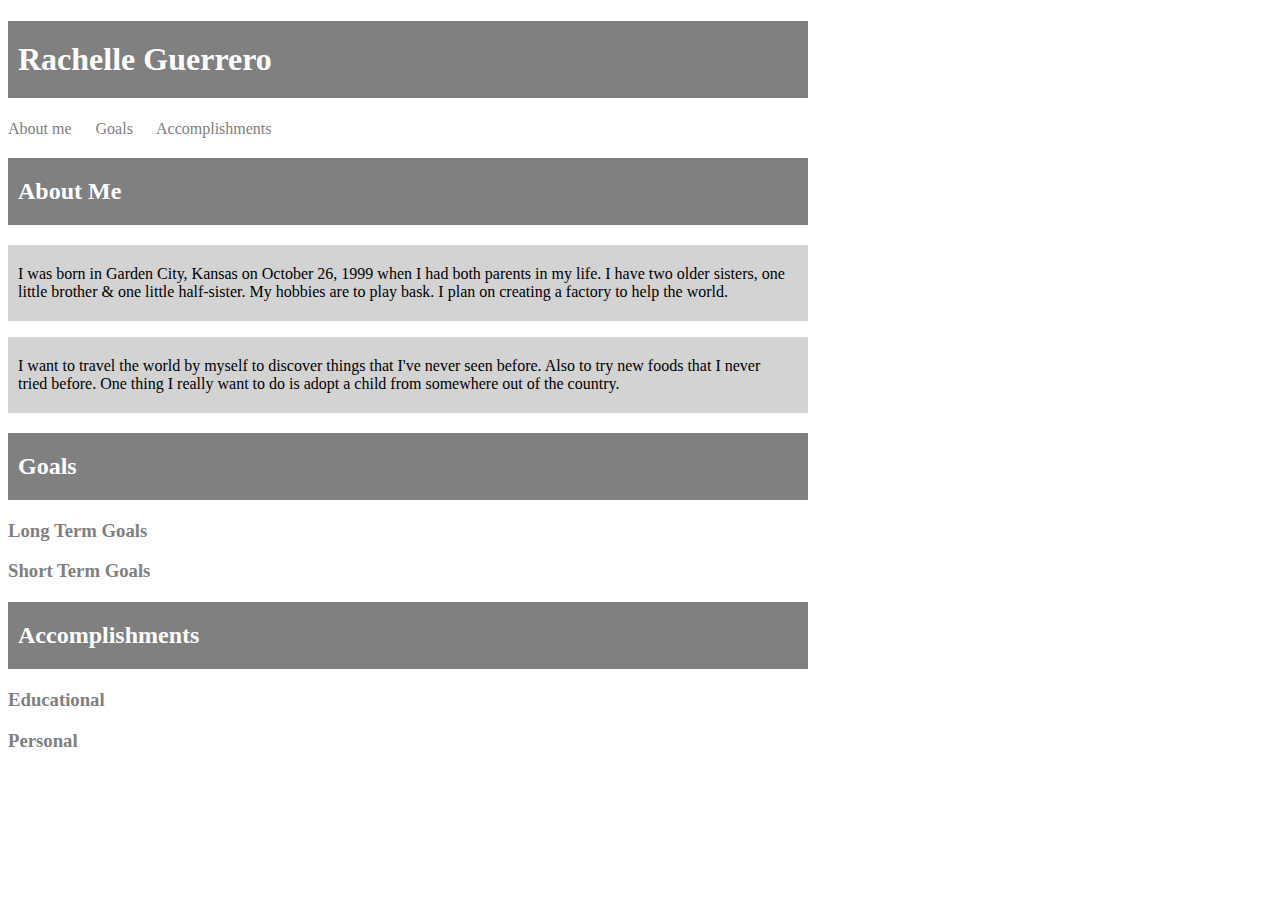
<file: index.html>
<!DOCTYPE html>
<html>
    <head>
        <title></title>
        <link rel="stylesheet"type="text/css" href="_css/main.css">
    </head>
    <body>
        <h1>Rachelle Guerrero</h1>
            <div id="nav">
                <a href="#aboutme">About me</a>
                <a href="#goals">Goals</a>
                <a href="#accomplishments">Accomplishments</a>
            </div>
            <h2  id="aboutme">About Me</h2>
                <p>I was born in Garden City, Kansas on October 26, 1999 when I had both parents in my life. I have two older sisters, one little brother & one little half-sister. My hobbies are to play bask. I plan on creating a factory to help the world.</p>
                <p>I want to travel the world by myself to discover things that I've never seen before. Also to try new foods that I never tried before. One thing I really want to do is adopt a child from somewhere out of the country.</p>
            <h2 id="goals">Goals</h2>
                <h3>Long Term Goals</h3>
                <h3>Short Term Goals</h3>
            <h2 id="accomplishemnts">Accomplishments</h2>
                <h3>Educational</h3>
                <h3 >Personal</h3>
            
    </body>
</html>
</file>
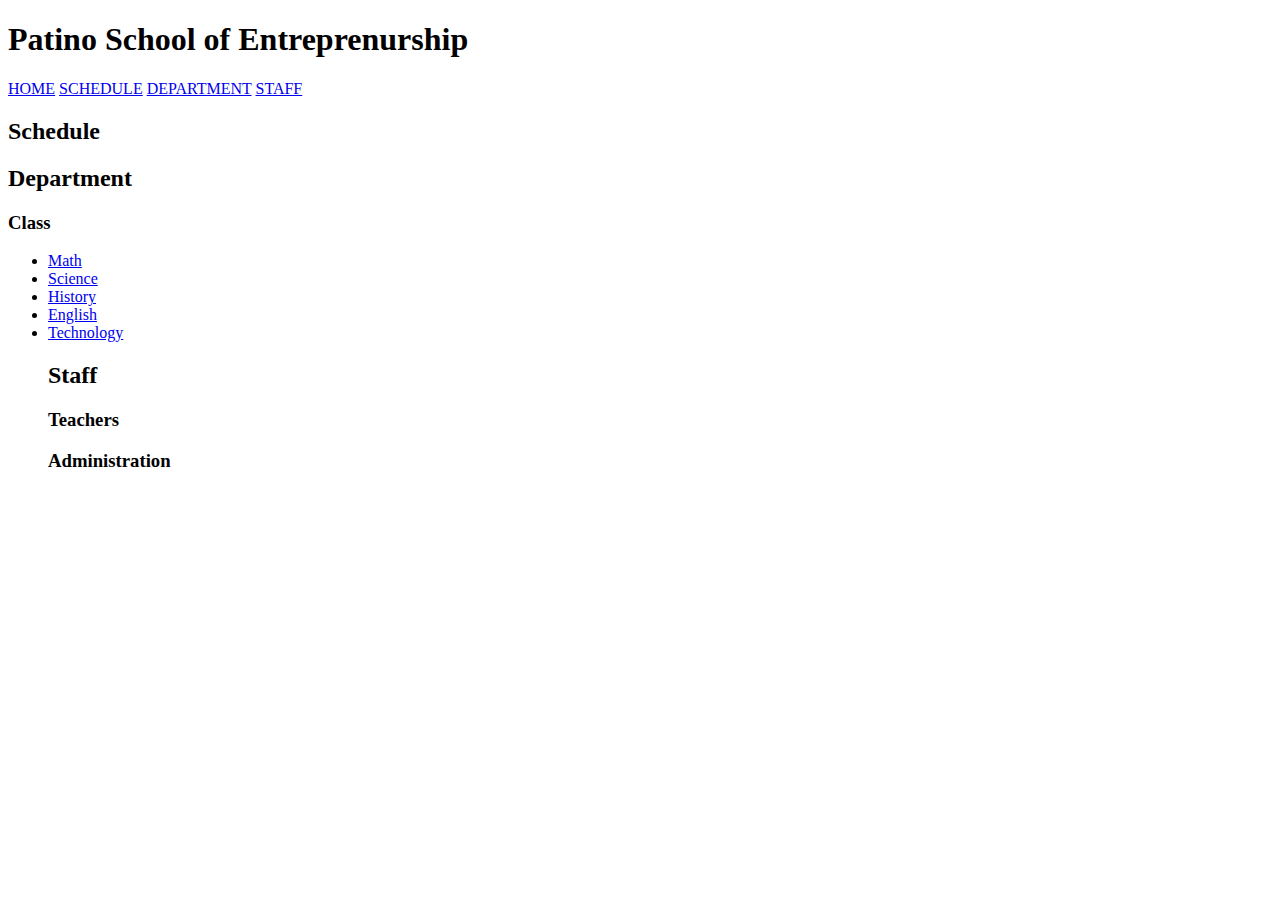
<file: headings.html>
<!DOCTYPE html>
<html>
    <head>
        <title></title>
    </head>
    <body>
    <h1>Patino School of Entreprenurship</h1>
        <a href="https://dailyreview-fatgirlchelle.c9.io/index.html">HOME</a>
        <a href="https://dailyreview-fatgirlchelle.c9.io/schedule.html">SCHEDULE</a>
        <a href="https://dailyreview-fatgirlchelle.c9.io/department.html">DEPARTMENT</a>
        <a href="https://dailyreview-fatgirlchelle.c9.io/staff.html">STAFF</a>
        
        <h2>Schedule</h2>
        <h2>Department</h2>
            <h3>Class</h3>
                <ul>
                    <li><a href="https://dailyreview-fatgirlchelle.c9.io/math.html">Math</a></li>
                    <li><a href="https://dailyreview-fatgirlchelle.c9.io/science.html">Science</a></li>
                    <li><a href="https://dailyreview-fatgirlchelle.c9.io/history.html">History</a></li>
                    <li><a href="https://dailyreview-fatgirlchelle.c9.io/english.html">English</a></li>
                    <li><a href="https://dailyreview-fatgirlchelle.c9.io/technology.html">Technology</a></li>
        <h2>Staff</h2>
            <h3>Teachers</h3>
            <h3>Administration</h3>
    </body>
</html>
</file>
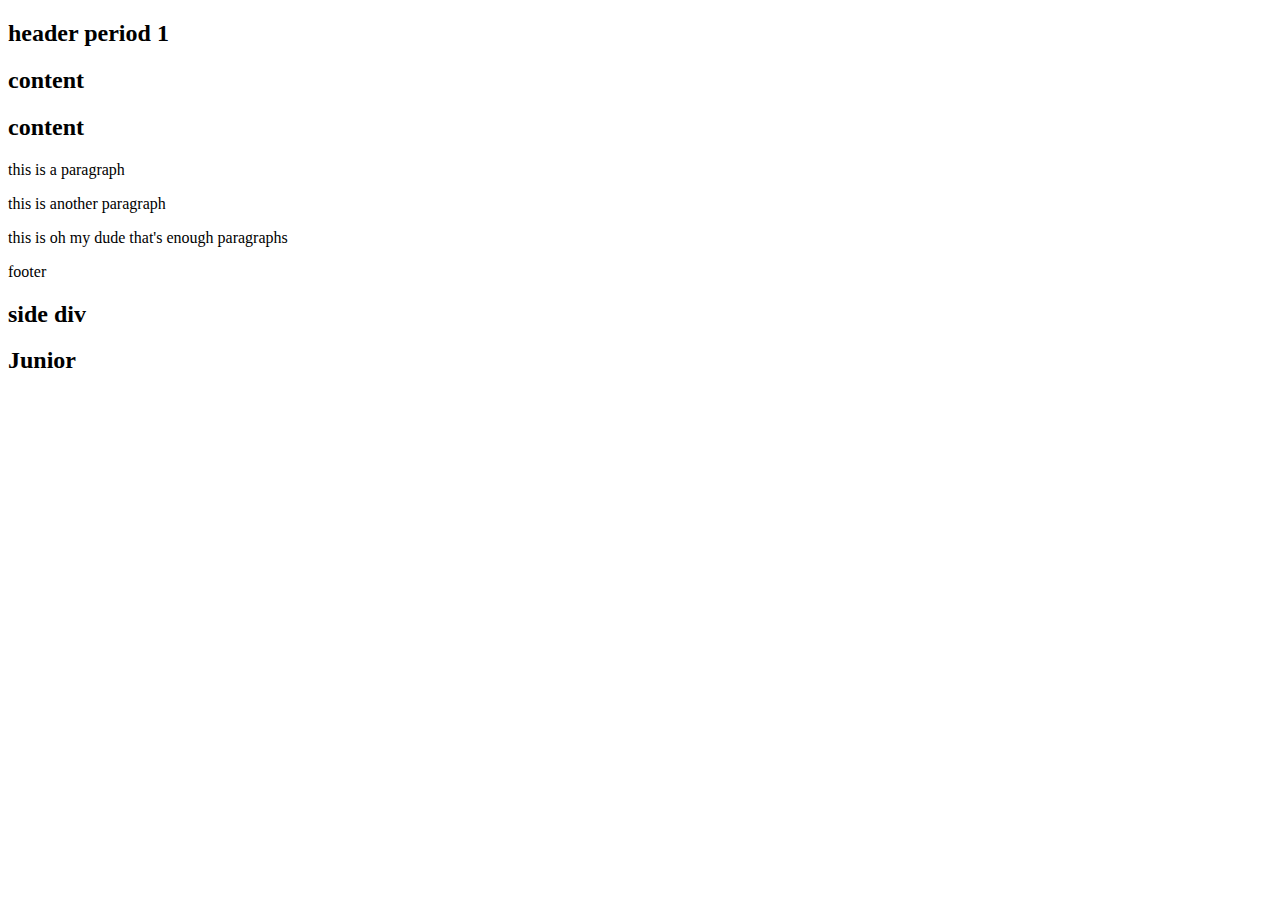
<file: indent.html>
<!doctype html>
<html lang="en">
    <head>
        <meta charset="UTF-8">
        <title>Document</title>
    </head>
    <body>
        <div id="stuff">
            <div id="header">
                <h2>header period 1</h2>
            </div>
            <div id="content">
                  <h2>content</h2>                                                                                                                                                                                                                                                                                                                                                                                                                                                                                                                                                                                                                                                                                                                                          <h2>content</h2>
            </div>
            <p>this is a paragraph</p>
            <p class="clearFloat">this is another paragraph</p>
            <p>this is oh my dude that's enough paragraphs</p>
            <div id="footer">
                </h2>footer</h2>
            </div>
        </div>
        <div id="side">
            <h2>side div</h2>
        </div>
        <div id="junior">
            <h2>Junior</h2>
        </div>
    </body>
</html>
</file>
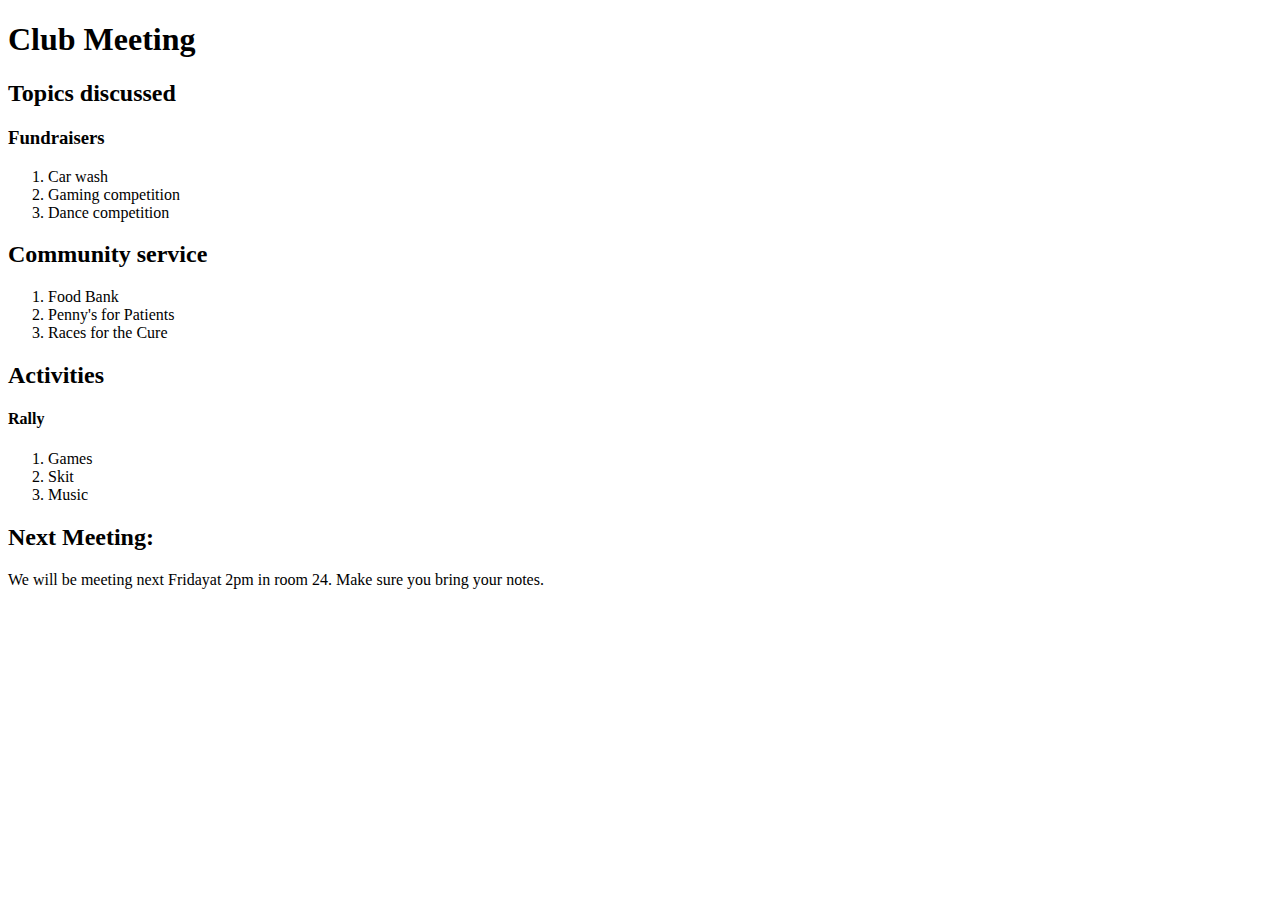
<file: lists.html>
<!DOCTYPE html>
<html>
    <head>
        <title></title>
    </head>
    <body>
            <h1>Club Meeting</h1>
                <h2>Topics discussed</h2>
                    <h3>Fundraisers</h3>
                        <ol>
                            <li>Car wash</li>
                            <li>Gaming competition</li>
                            <li>Dance competition</li>
                        </ol>
                <h2>Community service</h2>
                        <ol>
                            <li>Food Bank</li>
                            <li>Penny's for Patients</li>
                            <li>Races for the Cure</li>
                        </ol>
                <h2>Activities</h2>
                        <h4>Rally</h4>
                        <ol>
                            <li>Games</li>
                            <li>Skit</li>
                            <li>Music</li>
                        </ol>
                <h2>Next Meeting:</h2>
                    <p>We will be meeting next Fridayat 2pm in room 24. Make sure you bring your notes.</p>
            
            
    </body>
</html>
</file>
<file: _css/main.css>
body{
    width:800px;
}
h1,h2{
    background-color:gray;
    color:white;
    padding:20px 20px 20px 10px;
}
h3{
    color:gray;
}
p{
    background-color:lightgray;
    padding:20px 20px 20px 10px;
}
#nav a {
    text-decoration:none;
    color:gray;
    padding-right:20px;
}
</file>
